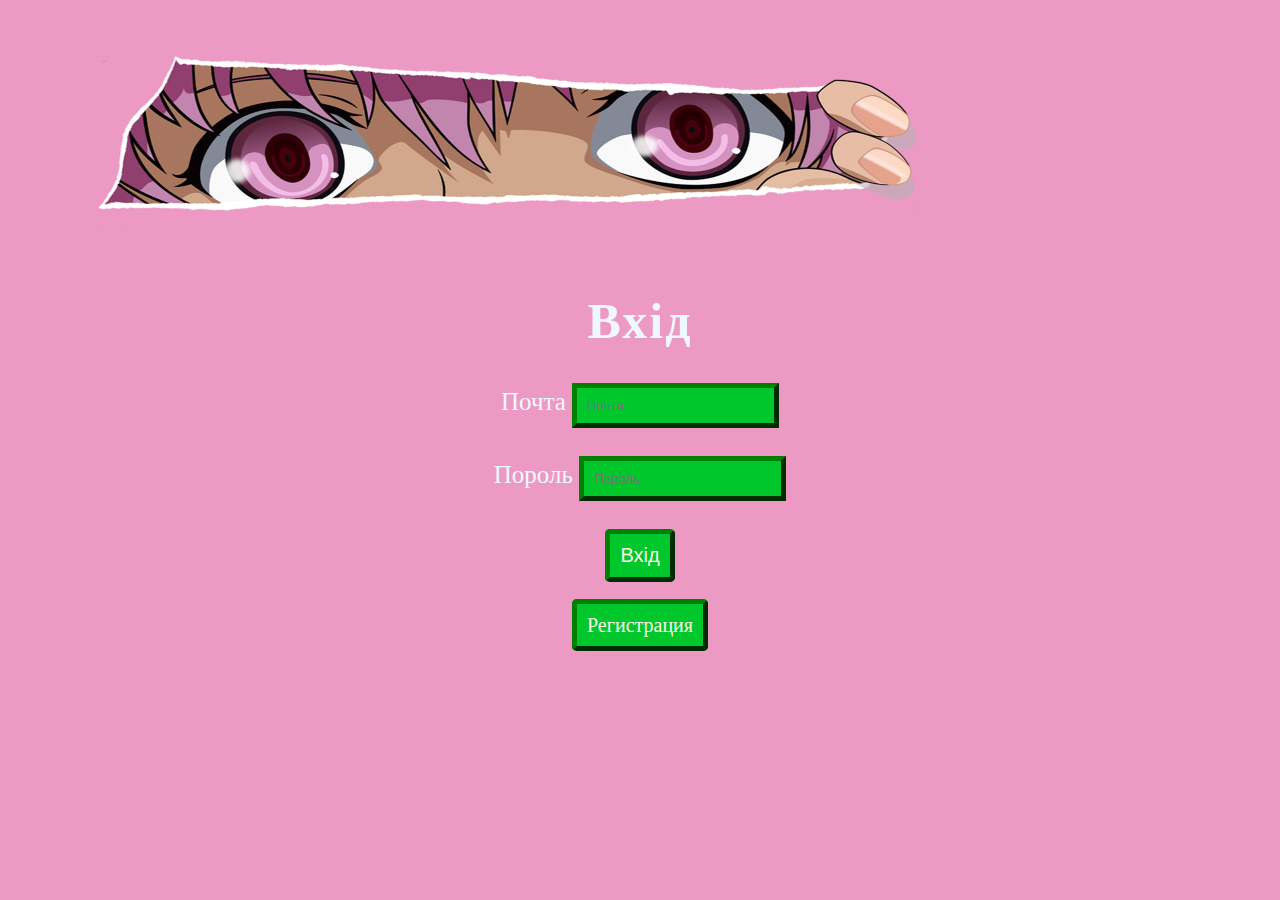
<file: index.html>
<!DOCTYPE html>
<html lang="en">
<head>
    <meta charset="UTF-8">
    <meta http-equiv="X-UA-Compatible" content="IE=edge">
    <meta name="viewport" content="width=device-width, initial-scale=1.0">
    <link rel="stylesheet" href="CSS/style.css">
    <title>Авторизация</title>
</head>
<body>
    <header class="header"><img src="IMG/1500x500.png" width="100%" height="100%"></header>
    <form class="form">
        <h1 class="form_title">Вхiд</h1>
        <div class="form_grop">
            <label class="form_lable">Почта</label>
            <input type="email" class="form_input" placeholder="Почта" required> 
        </div>
        <br>
        <div class="form_grop">
            <lable class="form_lable">Пороль</lable>
            <input type="password" required placeholder="Пароль" class="form_input">
        </div>
        <br>
        <button class="form_but" type="submit">Вхiд</button>
        <br><br>
        <a href="reg.html" class="form_but">Регистрация</a>
    </form>
</body>
</html>
</file>
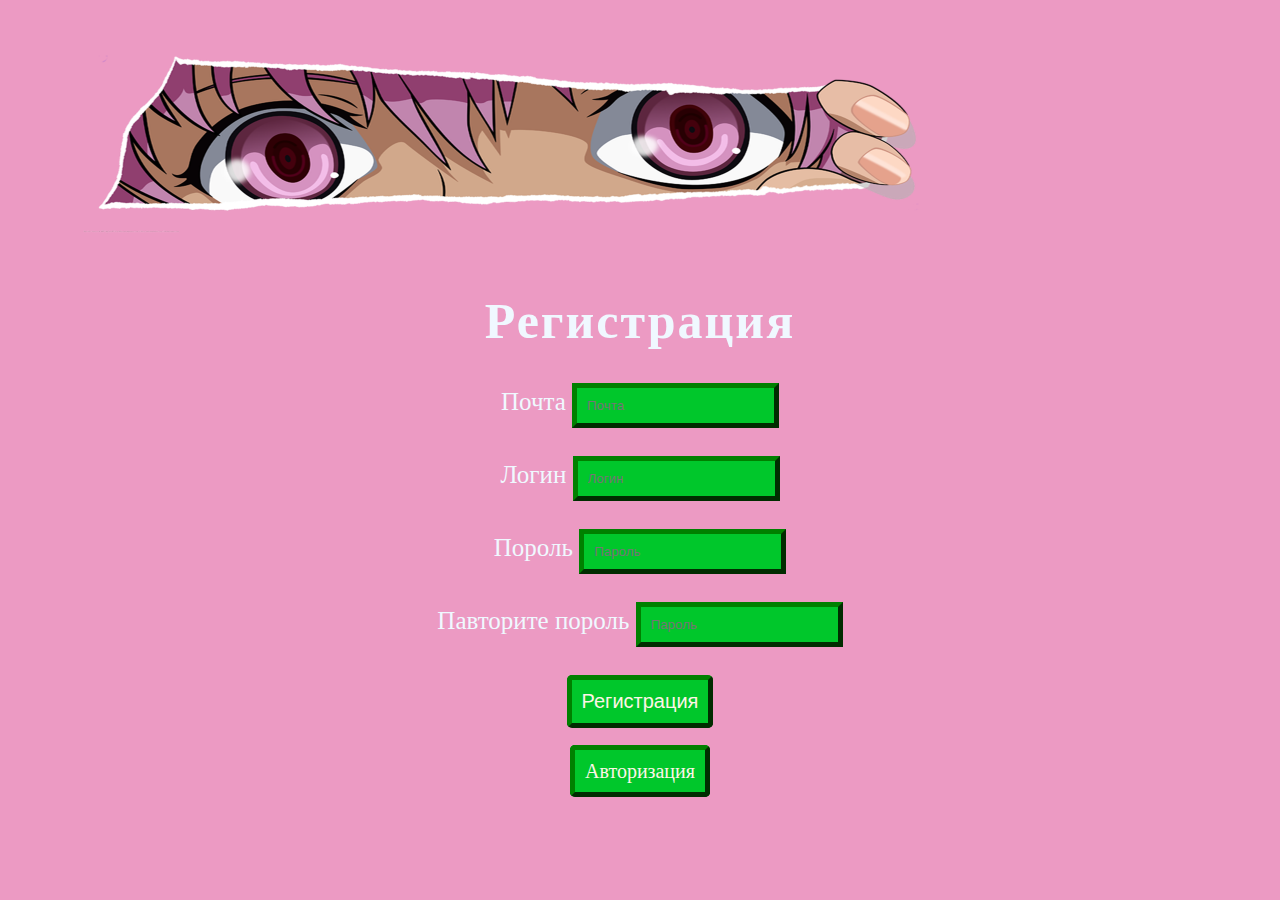
<file: reg.html>
﻿<!DOCTYPE html>
<html lang="en">
<head>
    <meta charset="UTF-8">
    <meta http-equiv="X-UA-Compatible" content="IE=edge">
    <meta name="viewport" content="width=device-width, initial-scale=1.0">
    <link rel="stylesheet" href="CSS/style.css">
    <title>Авторизация</title>
</head>
<body>
    <header class="header"><img src="IMG/1500x500.png" width="100%" height="100%"></header>
    <form class="form">
        <h1 class="form_title">Регистрация</h1>
        <div class="form_grop">
            <label class="form_lable">Почта</label>
            <input type="email" class="form_input" placeholder="Почта" required> 
        </div>
        <br>
        <div class="form_grop">
            <lable class="form_lable">Логин</lable>
            <input type="name" required placeholder="Логин" class="form_input">
        </div>
        <br>
        <div class="form_grop">
            <lable class="form_lable">Пороль</lable>
            <input type="password" required placeholder="Пароль" class="form_input">
        </div>
        <br>
        <div class="form_grop">
            <lable class="form_lable">Павторите пороль</lable>
            <input type="password" required placeholder="Пароль" class="form_input">
        </div>
        <br>
        <button class="form_but" type="submit">Регистрация</button>
        <br><br>
        <a href="index.html" class="form_but">Авторизация</a>
    </form>
</body>
</html>
</file>
<file: CSS/style.css>
body{
    background-color: rgb(236, 154, 195);
}

.header{
    width: 1000px;
    height: 250px;
}

.form{
    justify-content: center;
    text-align: center;
    font-size: 25px;
    color: aliceblue;
}

.form_title{
    letter-spacing: 2px;
}

.form_input{
    padding: 10px;
    border: 5px green outset;
    background-color: rgb(0, 199, 43);
    color: rgb(231, 230, 253);
}

.form_but{
    font-size: 20px;
    color: oldlace;
    border: 5px green outset;
    padding: 10px;
    background-color: rgb(0, 199, 43);
    border-radius: 5px;
}

a{
    text-decoration: none;
}
</file>
